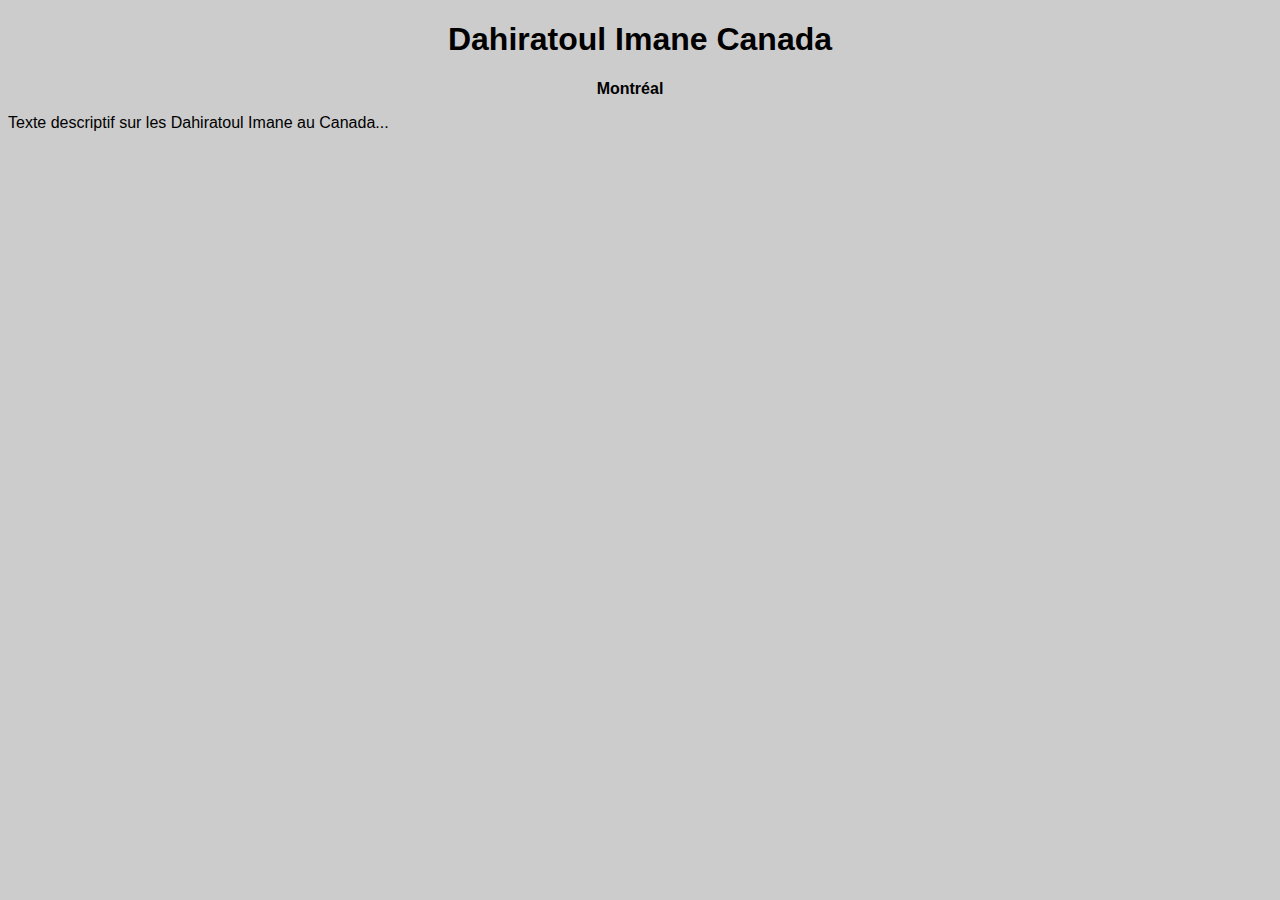
<file: countries/canada.html>
<!DOCTYPE html>
<html lang="fr">
<head>
    <meta charset="UTF-8">
    <meta name="viewport" content="width=device-width, initial-scale=1.0">
    <link rel="stylesheet" href="../style.css">
    <title>Dahiratoul Imane Canada</title>
</head>
<body>
    <header>
        <h1>Dahiratoul Imane Canada</h1>
    </header>
    <nav>
        <ul>
            <li><a href="montreal.html">Montréal</a></li>
        </ul>
    </nav>
    <section>
        <p>Texte descriptif sur les Dahiratoul Imane au Canada...</p>
    </section>
</body>
</html>
</file>
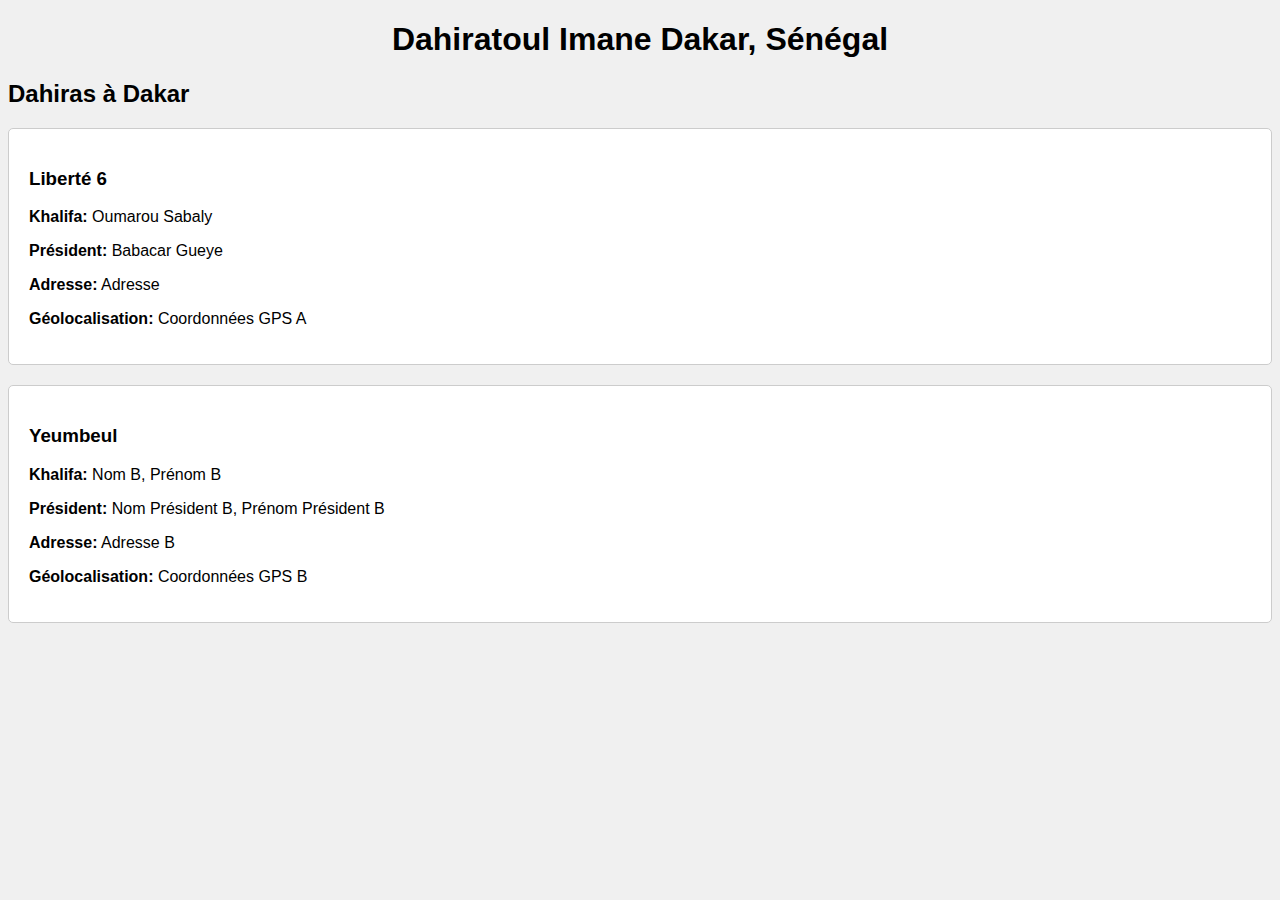
<file: countries/dakar.html>
<!DOCTYPE html>
<html lang="fr">
<head>
    <meta charset="UTF-8">
    <meta name="viewport" content="width=device-width, initial-scale=1.0">
    <link rel="stylesheet" href="../style.css">
    <title>Dahiratoul Imane Dakar, Sénégal</title>
</head>
<style>
    body {
        background-color: #f0f0f0; /* Couleur de fond pour la région */
    }
    .association {
        background-color: #ffffff; /* Couleur de fond pour chaque association */
        padding: 20px;
        margin-bottom: 20px;
        border: 1px solid #ccc;
        border-radius: 5px;
    }
</style>
<body>
    <header>
        <h1>Dahiratoul Imane Dakar, Sénégal</h1>
    </header>
    <section>
        <h2>Dahiras à Dakar</h2>
        <div class="association">
            <h3>Liberté 6</h3>
            <p><strong>Khalifa:</strong> Oumarou Sabaly</p>
            <p><strong>Président:</strong> Babacar Gueye</p>
            <p><strong>Adresse:</strong> Adresse </p>
            <p><strong>Géolocalisation:</strong> Coordonnées GPS A</p>
        </div>
        <div class="association">
            <h3>Yeumbeul</h3>
            <p><strong>Khalifa:</strong> Nom B, Prénom B</p>
            <p><strong>Président:</strong> Nom Président B, Prénom Président B</p>
            <p><strong>Adresse:</strong> Adresse B</p>
            <p><strong>Géolocalisation:</strong> Coordonnées GPS B</p>
        </div>
        <!-- Et ainsi de suite pour les autre dahiras -->
    </section>
</body>
</html>
</file>
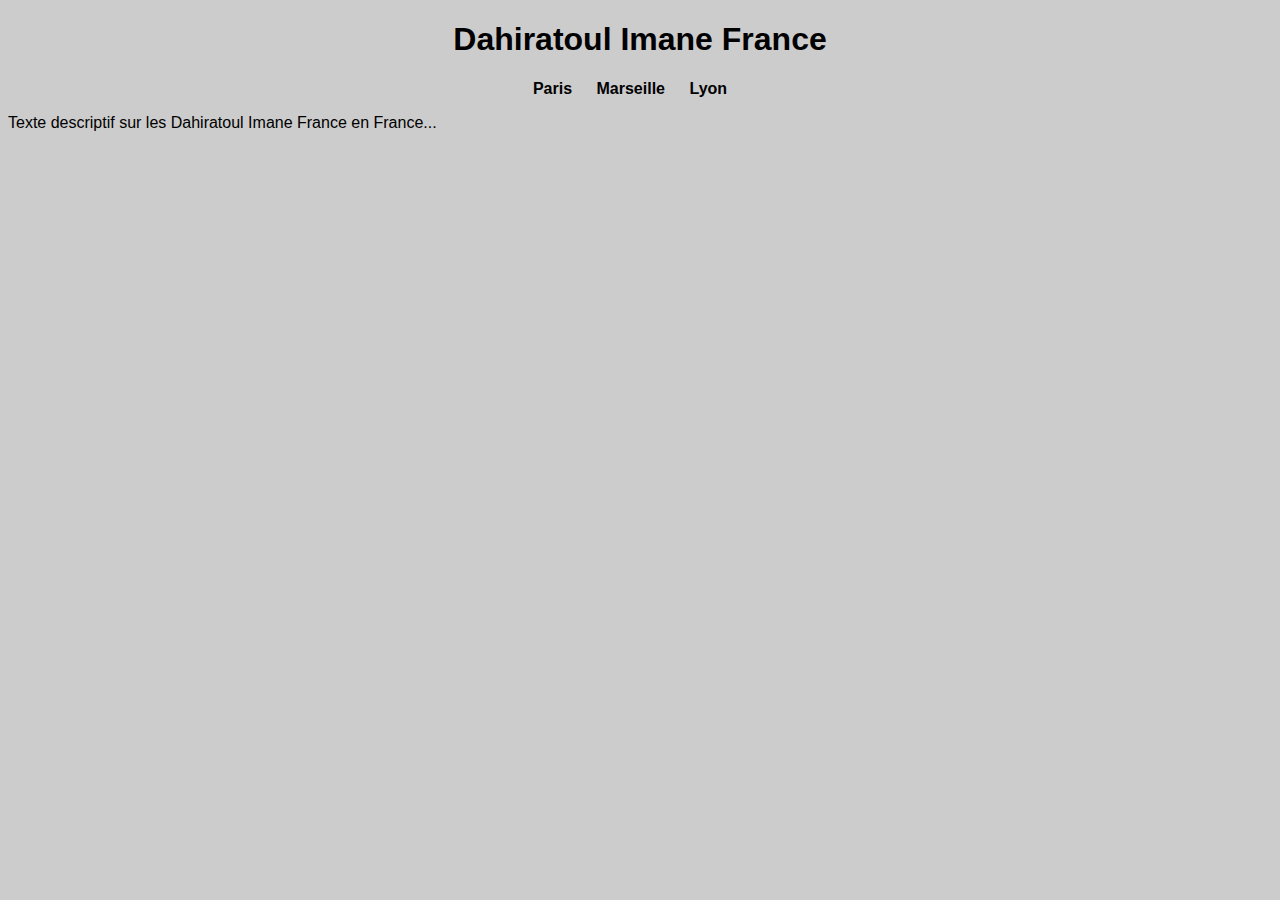
<file: countries/france.html>
<!DOCTYPE html>
<html lang="fr">
<head>
    <meta charset="UTF-8">
    <meta name="viewport" content="width=device-width, initial-scale=1.0">
    <link rel="stylesheet" href="../style.css">
    <title>Dahiratoul Imane France</title>
</head>
<body>
    <header>
        <h1>Dahiratoul Imane France</h1>
    </header>
    <nav>
        <ul>
            <li><a href="paris.html">Paris</a></li>
            <li><a href="marseille.html">Marseille</a></li>
            <li><a href="lyon.html">Lyon</a></li>
        </ul>
    </nav>
    <section>
        <p>Texte descriptif sur les Dahiratoul Imane France en France...</p>
    </section>
</body>
</html>
</file>
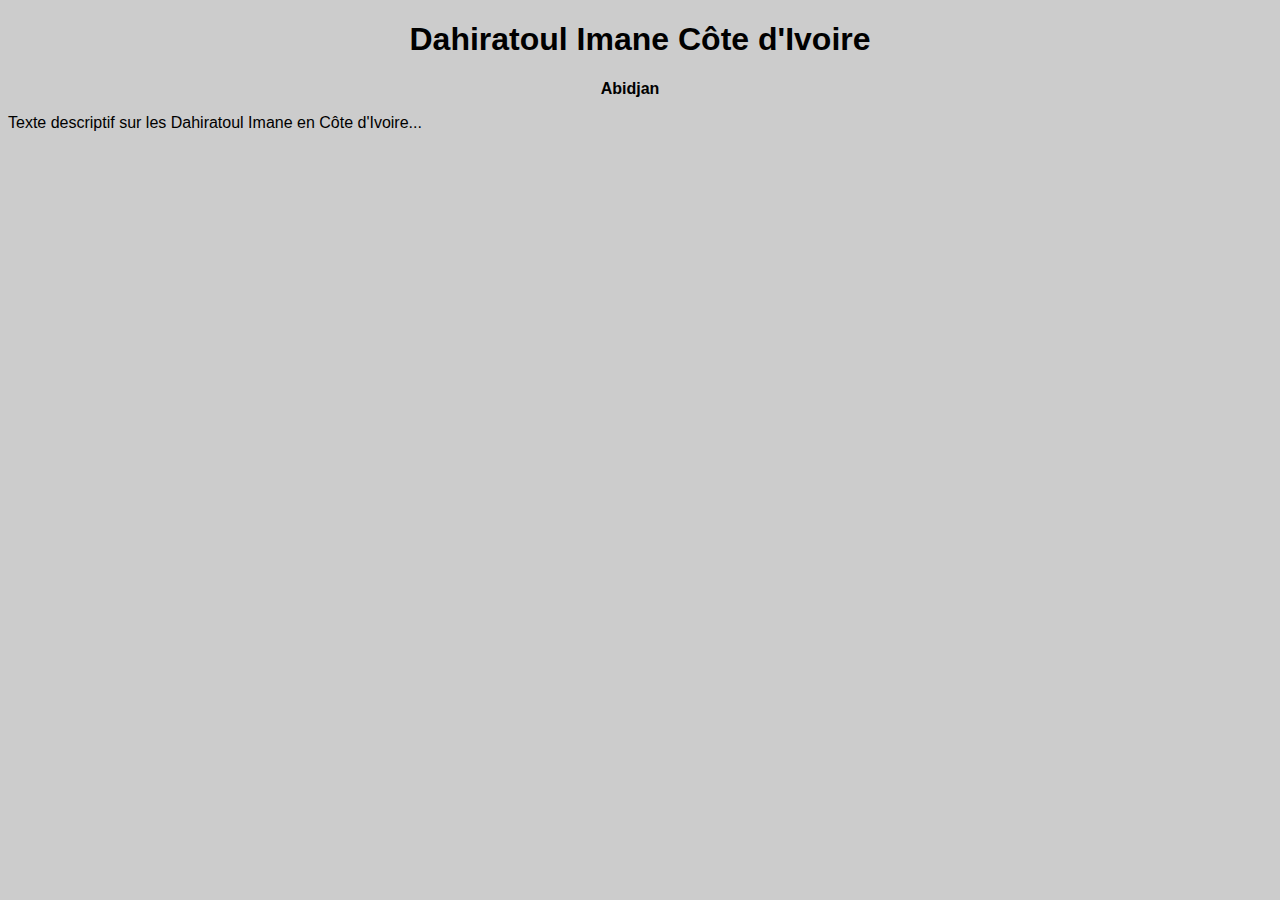
<file: countries/ivorycoast.html>
<!DOCTYPE html>
<html lang="fr">
<head>
    <meta charset="UTF-8">
    <meta name="viewport" content="width=device-width, initial-scale=1.0">
    <link rel="stylesheet" href="../style.css">
    <title>Dahiratoul Imane Côte d'Ivoire</title>
</head>
<body>
    <header>
        <h1>Dahiratoul Imane Côte d'Ivoire</h1>
    </header>
    <nav>
        <ul>
            <li><a href="abidjan.html">Abidjan</a></li>
        </ul>
    </nav>
    <section>
        <p>Texte descriptif sur les Dahiratoul Imane en Côte d'Ivoire...</p>
    </section>
</body>
</html>
</file>
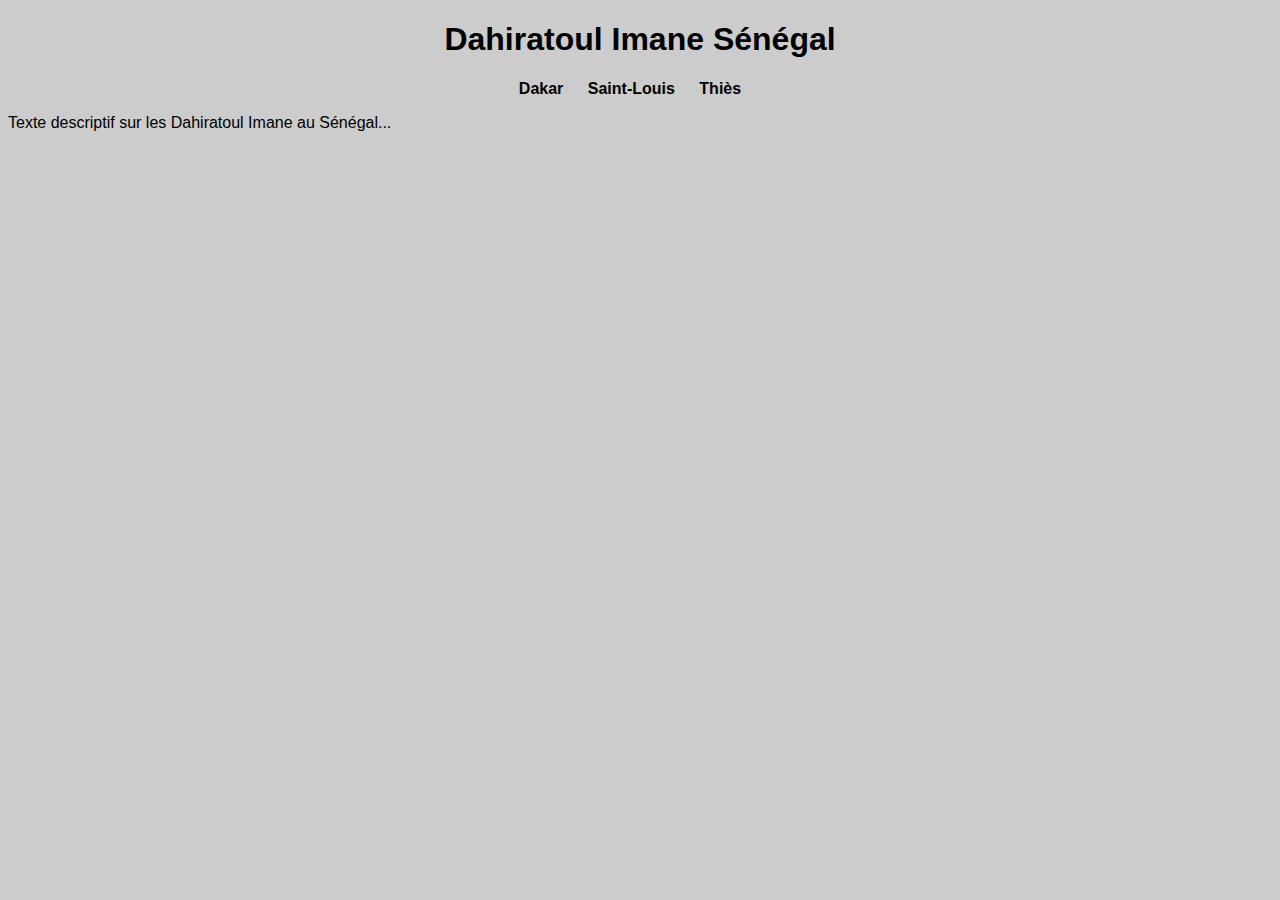
<file: countries/senegal.html>
<!DOCTYPE html>
<html lang="fr">
<head>
    <meta charset="UTF-8">
    <meta name="viewport" content="width=device-width, initial-scale=1.0">
    <link rel="stylesheet" href="../style.css">
    <title>Dahiratoul Imane Sénégal</title>
</head>
<body>
    <header>
        <h1>Dahiratoul Imane Sénégal</h1>
    </header>
    <nav>
        <ul>
            <li><a href="dakar.html">Dakar</a></li>
            <li><a href="saint-louis.html">Saint-Louis</a></li>
            <li><a href="thies.html">Thiès</a></li>
        </ul>
    </nav>
    <section>
        <p>Texte descriptif sur les Dahiratoul Imane au Sénégal...</p>
    </section>
</body>
</html>
</file>
<file: style.css>
body {
    background-color: #ccc;
    font-family: Arial, sans-serif;
}

h1 {
    text-align: center;
    color: black;
}

nav ul {
    list-style-type: none;
    padding: 0;
    text-align: center;
}

nav ul li {
    display: inline;
    margin-right: 20px;
}

nav ul li a {
    text-decoration: none;
    color: black;
    font-weight: bold;
}
</file>
